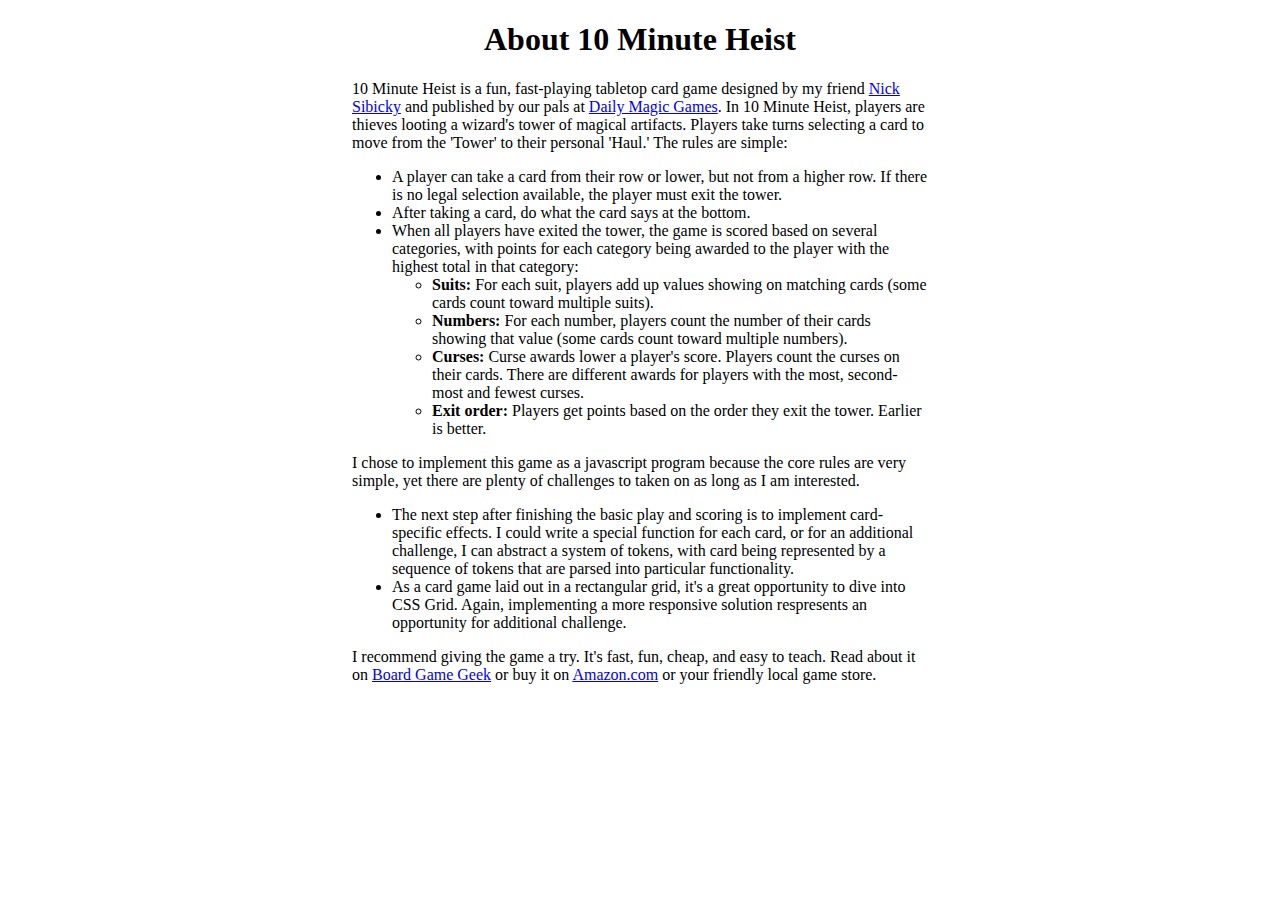
<file: about.html>
<!DOCTYPE html>
<html lang="en">
<head>
	<meta charset="UTF-8">
	<meta name="viewport" content="width=device-width, initial-scale=1.0">
	<meta http-equiv="X-UA-Compatible" content="ie=edge">
	<title>About this project</title>
</head>
<body>
	<h1 style="text-align: center;">About 10 Minute Heist</h1>
	<div style="max-width: 36em; margin: 0 auto;">
	<p>10 Minute Heist is a fun, fast-playing tabletop card game designed by my friend <a href="http://www.sibicky.com/">Nick Sibicky</a> and published by our pals at <a href="https://www.dailymagicgames.com/">Daily Magic Games</a>. In 10 Minute Heist, players are thieves looting a wizard's tower of magical artifacts. Players take turns selecting a card to move from the 'Tower' to their personal 'Haul.' The rules are simple:</p>
	<ul>
		<li>A player can take a card from their row or lower, but not from a higher row. If there is no legal selection available, the player must exit the tower.</li>
		<li>After taking a card, do what the card says at the bottom.</li>
		<li>When all players have exited the tower, the game is scored based on several categories, with points for each category being awarded to the player with the highest total in that category:
			<ul>
				<li><strong>Suits: </strong>For each suit, players add up values showing on matching cards (some cards count toward multiple suits).</li>
				<li><strong>Numbers: </strong>For each number, players count the number of their cards showing that value (some cards count toward multiple numbers).</li>
				<li><strong>Curses: </strong>Curse awards lower a player's score. Players count the curses on their cards. There are different awards for players with the most, second-most and fewest curses.</li>
				<li><strong>Exit order: </strong>Players get points based on the order they exit the tower. Earlier is better.</li>
			</ul>
		</li>
	</ul>
	<p>I chose to implement this game as a javascript program because the core rules are very simple, yet there are plenty of challenges to taken on as long as I am interested.</p>
	<ul>
	<li>The next step after finishing the basic play and scoring is to implement card-specific effects. I could write a special function for each card, or for an additional challenge, I can abstract a system of tokens, with card being represented by a sequence of tokens that are parsed into particular functionality.</li>
	<li>As a card game laid out in a rectangular grid, it's a great opportunity to dive into CSS Grid. Again, implementing a more responsive solution respresents an opportunity for additional challenge.</li>
	</ul>
	<p>I recommend giving the game a try. It's fast, fun, cheap, and easy to teach. Read about it on <a href="https://boardgamegeek.com/boardgame/194789/10-minute-heist-wizards-tower">Board Game Geek</a> or buy it on <a href="https://www.amazon.com/Daily-Magic-Games-Minute-Wizards/dp/B073NSSMN5">Amazon.com</a> or your friendly local game store.</p>
</div>
</body>
</html>
</file>
